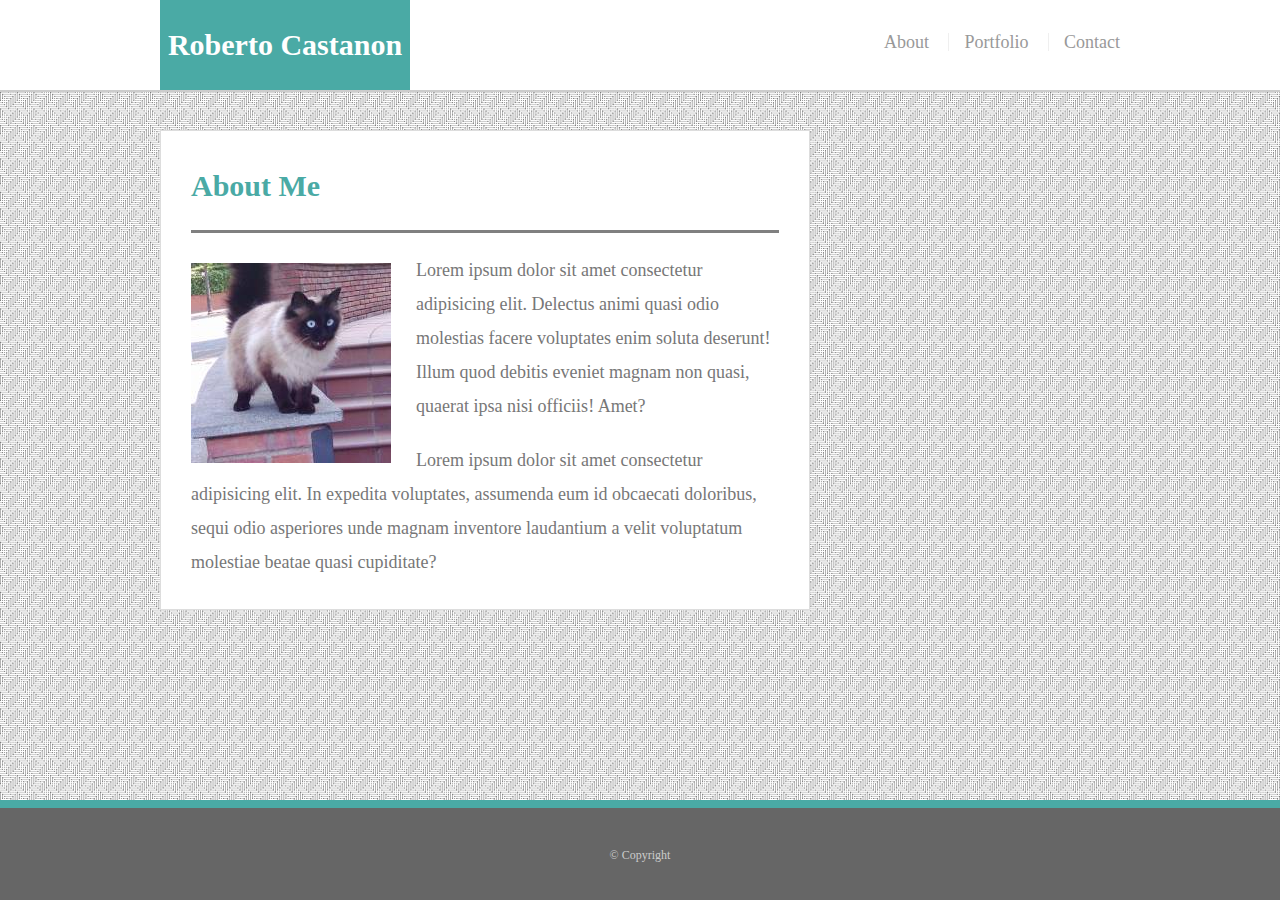
<file: index.html>
<!doctype html>
<html lang="en-us">
<head>
  <meta charset="UTF-8">
  <meta name="viewport" content="width=device-width, initial-scale=1.0">
  <title>About | Roberto Castanon</title>
  <link rel="stylesheet" type="text/css" href="assets/css/style_bio.css">
</head>
<body>

<div class="wrapper">

  <header id="masthead">
    <div class="container">
      <a href="index.html" id="logo">Roberto Castanon</a>
      <nav>
        <ul>
          <li><a href="index.html">About</a></li>
          <li><a href="portfolio.html">Portfolio</a></li>
          <li><a href="contact.html">Contact</a></li>
        </ul>
      </nav>
    </div>
  </header>

  <main class="container">
    <section class="main-section">
      <h1>About Me</h1>

      <img src="assets/images/cat_scared.jpg" class="auth-image" alt="cat pic">

      <p>Lorem ipsum dolor sit amet consectetur adipisicing elit. Delectus animi quasi odio molestias facere voluptates enim soluta deserunt! Illum quod debitis eveniet magnam non quasi, quaerat ipsa nisi officiis! Amet?</p>

      <p>Lorem ipsum dolor sit amet consectetur adipisicing elit. In expedita voluptates, assumenda eum id obcaecati doloribus, sequi odio asperiores unde magnam inventore laudantium a velit voluptatum molestiae beatae quasi cupiditate?</p>

    </section>

  </main>
  <div class="push"></div>
</div>

  <footer>
    <div class="container">
      &copy; Copyright
    </div>
  </footer>
</body>
</html>
</file>
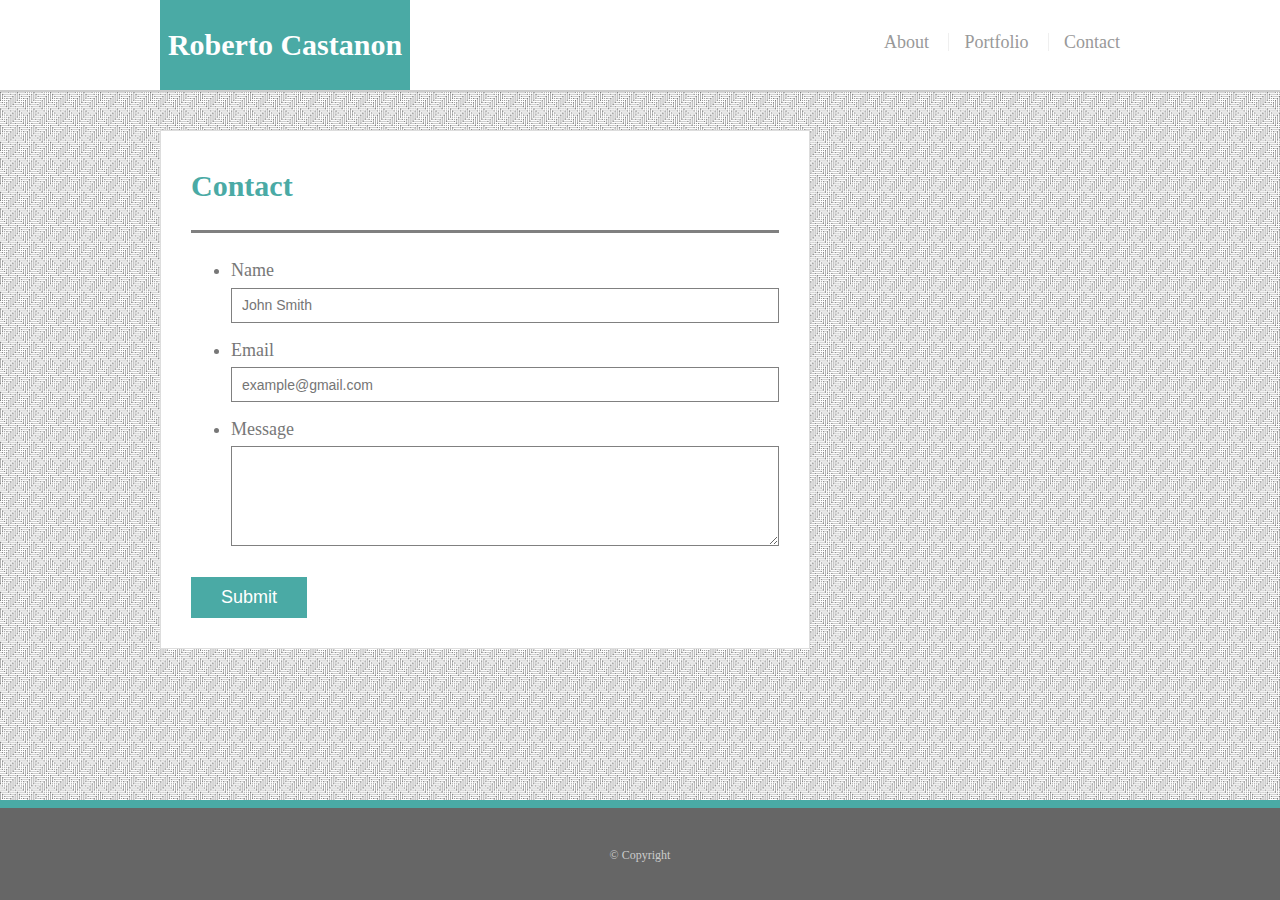
<file: contact.html>
<!doctype html>
<html lang="en-us">
<head>
  <meta charset="UTF-8">
  <meta name="viewport" content="width=device-width, initial-scale=1.0">
  <title>Contact | Roberto Castanon</title>
  <link rel="stylesheet" type="text/css" href="assets/css/style_bio.css">
</head>
<body>

<div class="wrapper">

  <header id="masthead">
    <div class="container">
      <a href="index.html" id="logo">Roberto Castanon</a>
      <nav>
        <ul>
          <li><a href="index.html">About</a></li>
          <li><a href="portfolio.html">Portfolio</a></li>
          <li><a href="contact.html">Contact</a></li>
        </ul>
      </nav>
    </div>
  </header>

  <main class="container">
    <section class="main-section">
      <h1>Contact</h1>

      <form id="contact-form">
        <ul>
          <li>
            <label for="name">Name</label>
            <input type="text" id="name" name="name" placeholder="John Smith" required="required">
          </li>
          <li>
            <label for="email">Email</label>
            <input type="email" id="email" name="email" placeholder="example@gmail.com" required="required">
          </li>
          <li>
            <label for="message">Message</label>
            <textarea id="message" name="message" required="required"></textarea>
          </li>
        </ul>
        <input type="submit">
      </form>

    </section>

  </main>
  <div class="push"></div>
</div>

  <footer>
    <div class="container">
      &copy; Copyright
    </div>
  </footer>
</body>
</html>
</file>
<file: assets/css/style_bio.css>
body {
  font-size: 18px;
  line-height: 34px;
  color: #777;
  background: url("../images/crossline-lines.png");
}

* {
  box-sizing: border-box;
  margin: 0;
}

html,
body {
  height: 100%;
}

.wrapper {
  height: auto !important;
  height: 100%;
  min-height: 100%;
  margin: 0 auto -100px;
}

.container {
  width: 100%;
  max-width: 960px;
  margin: 0 auto;
  clear: both;
}

h1,
h2,
h3,
p {
  margin-bottom: 20px;
}

p:last-child {
  margin-bottom: 0;
}

h1,
h2,
h3 {
  font-weight: 700;
  color: #4aaaa5;
}

h1 {
  padding-bottom: 20px;
  font-size: 30px;
  line-height: 49px;
  border-bottom: 3px solid gray;
}

h2,
h3 {
  font-size: 22px;
}

#masthead {
  position: fixed;
  z-index: 100;
  width: 100%;
  overflow: auto;
  color: #fff;
  background: #fff;
  border-bottom: 2px solid #ccc;
}

#logo {
  float: left;
  width: 250px;
  height: 90px;
  font-size: 30px;
  font-weight: 700;
  line-height: 90px;
  color: #fff;
  text-align: center;
  text-decoration: none;
  background: #4aaaa5;
}

nav {
  float: right;
  margin-top: 25px;
}

nav li {
  display: inline-block;
  padding-left: 15px;
  margin-left: 15px;
  line-height: 18px;
  border-left: 1px solid #efefef;
}

nav a {
  color: #999;
  text-decoration: none;
}

nav a:hover {
  color: #666;
}

nav li:first-child {
  padding-left: 0;
  margin-left: 0;
  border-left: 0 none;
}

footer,
.push {
  height: 100px;
}

footer {
  padding: 30px 0;
  clear: both;
  font-size: 12px;
  color: #ccc;
  text-align: center;
  background: #666;
  border-top: 8px solid #4aaaa5;
}

.sidebar {
  float: right;
  width: 100%;
  max-width: 270px;
  padding: 30px;
  margin-bottom: 20px;
  background: #fff;
  border: 1px solid #ddd;
}

h3,
.sidebar h2 {
  padding-bottom: 20px;
  margin-bottom: 15px;
  line-height: 22px;
  border-bottom: 2px solid #eee;
}

.sidebar li {
  float: left;
  width: 62px;
  height: 62px;
  margin-top: 8px;
  margin-right: 10px;
}

.sidebar img {
  max-width: 100%;
}

.sidebar li:last-child {
  margin-right: 0;
}

main {
  padding-top: 130px;
}

.main-section {
  float: left;
  width: 100%;
  max-width: 650px;
  padding: 30px;
  margin: 0 0 40px;
  background: #fff;
  border: 1px solid #ddd;
}

.work {
  position: relative;
  float: left;
  width: 274px;
  margin: 20px 0 25px;
  overflow: auto;
}

.work:nth-child(even) {
  margin-right: 40px;
}

.work img {
  width: 100%;
  border: 0 none;
  opacity: 0.8;
}

.work h3 {
  position: absolute;
  bottom: 20px;
  width: 100%;
  padding: 15px;
  margin-bottom: 0;
  font-weight: 300;
  line-height: 30px;
  color: #fff;
  text-align: center;
  background: #4aaaa5;
  border-bottom: 0;
}

.auth-image {
  float: left;
  width: 200px;
  height: auto;
  margin-top: 10px;
  margin-right: 25px;
}

#contact-form ul {
  margin-bottom: 20px;
}

#contact-form li {
  margin-bottom: 10px;
}

label,
input[type=text],
input[type=email],
textarea {
  width: 100%;
}

input[type=text],
input[type=email],
textarea {
  height: 35px;
  padding: 0 10px;
  font-size: 14px;
border: 1px solid grey;
}

textarea {
  height: 100px;
}

input[type=submit] {
  padding: 10px 30px;
  font-size: 18px;
  color: white;
  cursor: pointer;
  background: #4aaaa5;
  border: 0 none;

}

@media only screen and (max-width:980px) {
  nav {
    margin-right: 10px;
  }
}

@media only screen and (max-width: 768px) {
  .main-section,
  .sidebar {
    max-width: 100%;
  }
  main {
    overflow: auto;
  }
  .work {
    width: 50%;
    margin-bottom: 10px;
  }
  .auth-image {
    width: 50%;
  }
  .sidebar {
    margin-bottom: 50px;
  }
}

@media only screen and (max-width: 640px){
  #masthead {
    position: static;
    margin-bottom: 20px;
  }
  header .container {
    padding: 0;
  }
  main.container {
    padding-top: 0;
  }
  #logo,
  .work,
  .auth-image {
    width: 100%;
  }
  nav {
    width: 100%;
    margin: 15px 0;
    text-align: center;
  }
  nav a {
    width: 35%;
    padding-left: 0;
    margin-left: 0;
  }
}
</file>
